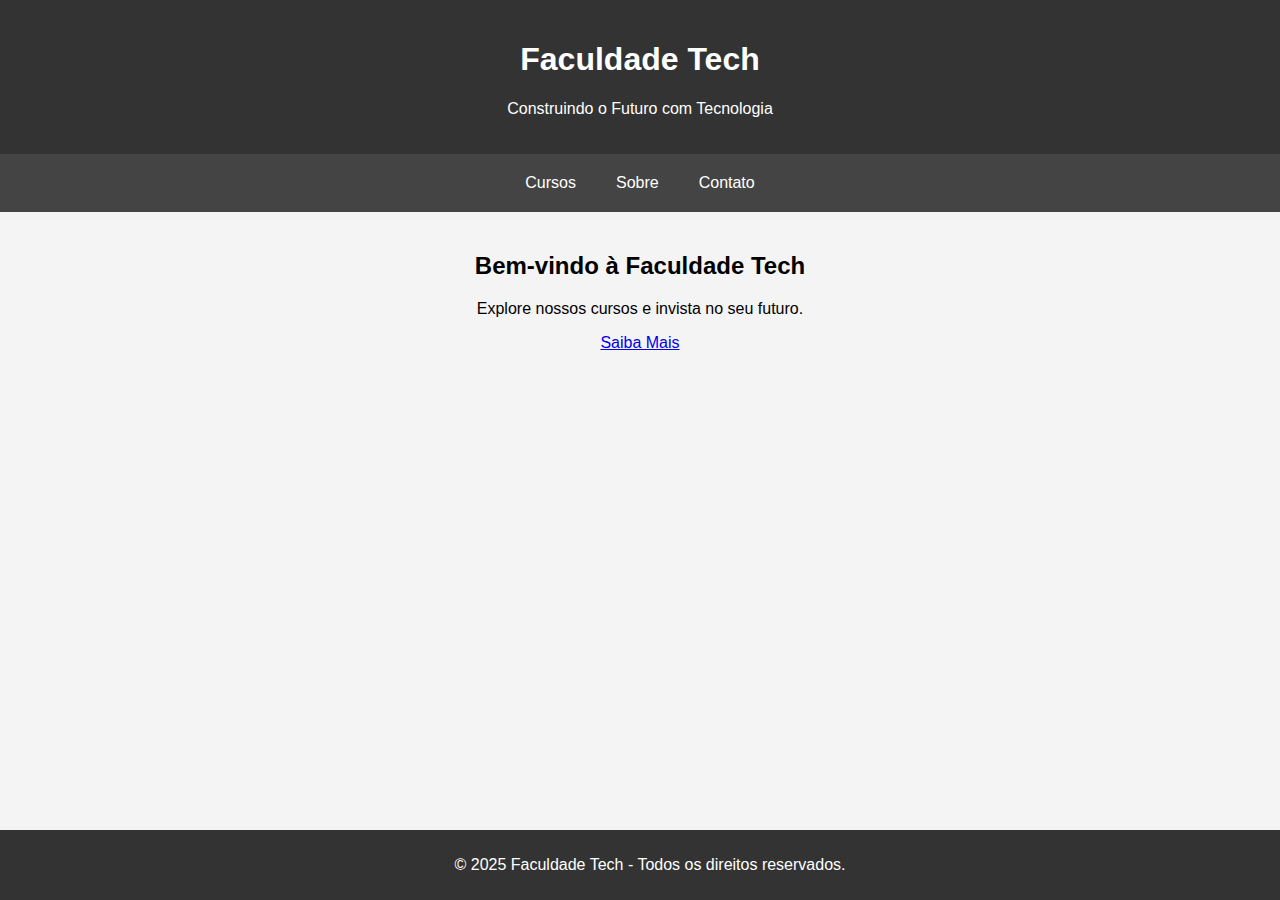
<file: index.html>
<!DOCTYPE html>
<html lang="pt-BR">
<head>
    <meta charset="UTF-8">
    <meta name="viewport" content="width=device-width, initial-scale=1.0">
    <title>Faculdade Tech</title>
    <link href="./style/pagina.css" rel="stylesheet">
</head>
<body>
    <header>
        <h1>Faculdade Tech</h1>
        <p>Construindo o Futuro com Tecnologia</p>
    </header>
    <nav>
        <a href="./cursos.html">Cursos</a>
        <a href="#sobre">Sobre</a>
        <a href="#contato">Contato</a>
    </nav>
    <div class="container">
        <h2>Bem-vindo à Faculdade Tech</h2>
        <p>Explore nossos cursos e invista no seu futuro.</p>
        <a href="#cursos" class="btn">Saiba Mais</a>
    </div>
    <footer>
        <p>&copy; 2025 Faculdade Tech - Todos os direitos reservados.</p>
    </footer>
</body>
</html>
</file>
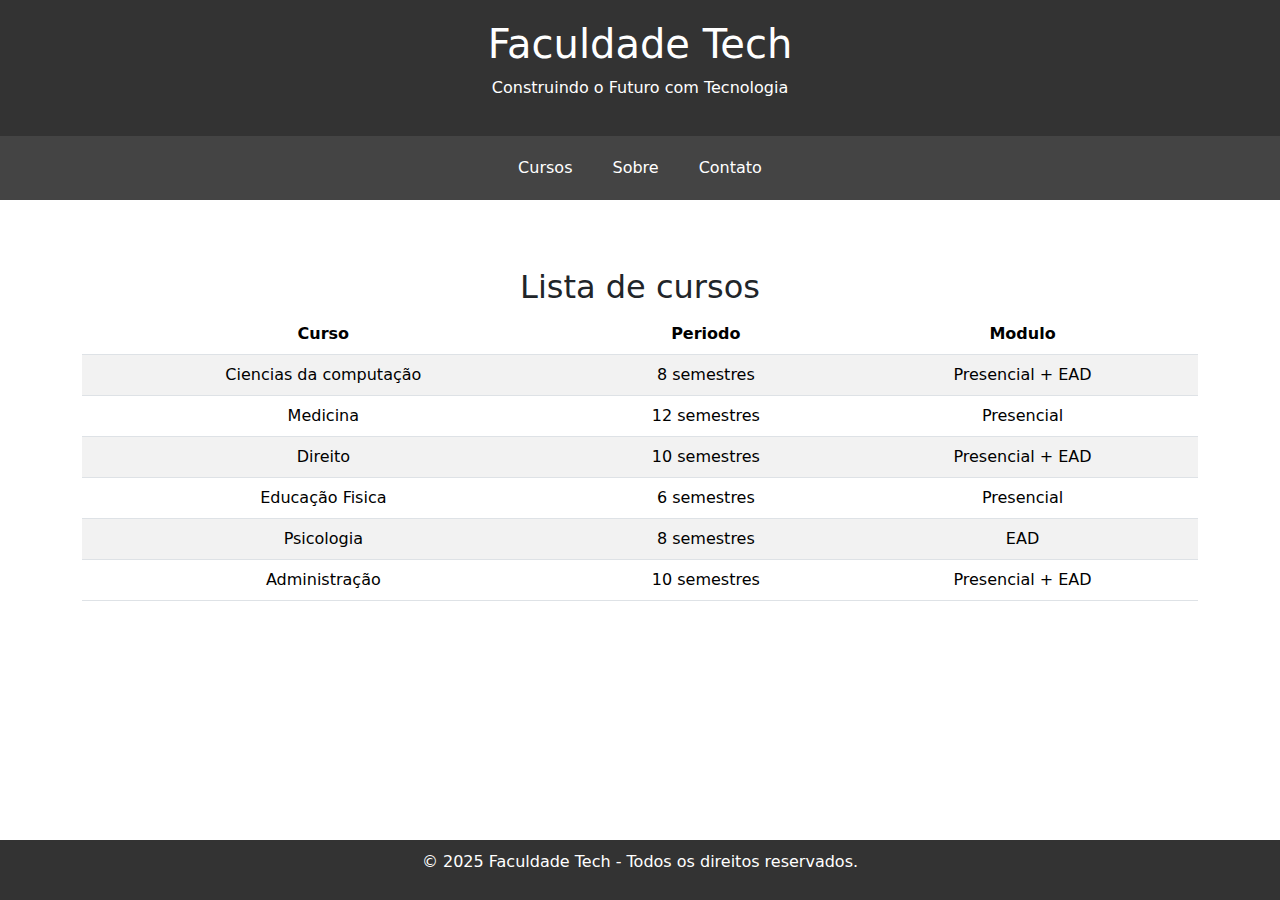
<file: cursos.html>
<!DOCTYPE html>
<html lang="en">
<head>
    <meta charset="UTF-8">
    <meta name="viewport" content="width=device-width, initial-scale=1.0">
    <title>Faculdade Tech</title>

    <link href="./style/pagina.css" rel="stylesheet">

<!-- CSS bootstrap -->
    <link href="https://cdn.jsdelivr.net/npm/bootstrap@5.3.3/dist/css/bootstrap.min.css" rel="stylesheet" integrity="sha384-QWTKZyjpPEjISv5WaRU9OFeRpok6YctnYmDr5pNlyT2bRjXh0JMhjY6hW+ALEwIH" crossorigin="anonymous">

 <!-- CSS do DataTables -->
 <link rel="stylesheet" href="https://cdn.datatables.net/1.13.4/css/dataTables.bootstrap5.min.css">



</head>
<body>
    <header>
        <h1>Faculdade Tech</h1>
        <p>Construindo o Futuro com Tecnologia</p>
    </header>
    <nav>
        <a href="./cursos.html">Cursos</a>
        <a href="#sobre">Sobre</a>
        <a href="#contato">Contato</a>
    </nav>
    <div class="container mt-5">
        <h2>Lista de cursos</h2>

        <table id="#tabelaCursos" class="table table-striped">
            <thead>
                <tr>
                    <th>Curso</th>
                    <th>Periodo</th>
                    <th>Modulo</th>
                </tr>
            </thead>
            <tbody>
            <tr>
                <td>Ciencias da computação</td>
                <td>8 semestres</td>
                <td>Presencial + EAD</td>
            </tr>
            <tr>
                <td>Medicina</td>
                <td>12 semestres</td>
                <td>Presencial</td>
            </tr>
            <tr>
                <td>Direito</td>
                <td>10 semestres</td>
                <td>Presencial + EAD</td>
            </tr>
            <tr>
                <td>Educação Fisica</td>
                <td>6 semestres</td>
                <td>Presencial</td>
            </tr>
            <tr>
                <td>Psicologia</td>
                <td>8 semestres</td>
                <td>EAD</td>
            </tr>
            <tr>
                <td>Administração</td>
                <td>10 semestres</td>
                <td>Presencial + EAD</td>
            </tr>
            </tbody>
        </table>
       
    </div>
    <footer>
        <p>&copy; 2025 Faculdade Tech - Todos os direitos reservados.</p>
    </footer>

 <!-- JavaScript do jQuery -->
 <script src="https://code.jquery.com/jquery-3.6.0.min.js"></script>
 <!-- JavaScript do Bootstrap -->
 <script src="https://cdn.jsdelivr.net/npm/bootstrap@5.3.0/dist/js/bootstrap.bundle.min.js"></script>
 <!-- JavaScript do DataTables -->
 <script src="https://cdn.datatables.net/1.13.4/js/jquery.dataTables.min.js"></script>
 <script src="https://cdn.datatables.net/1.13.4/js/dataTables.bootstrap5.min.js"></script>
 <!-- Inicialização do DataTables -->

 <script>
    $(document).ready(function(){
        $('#tabelaCursos').DataTable({
                "pagelenght": 3
    })

    })
 </script>
</body>
</html>
</file>
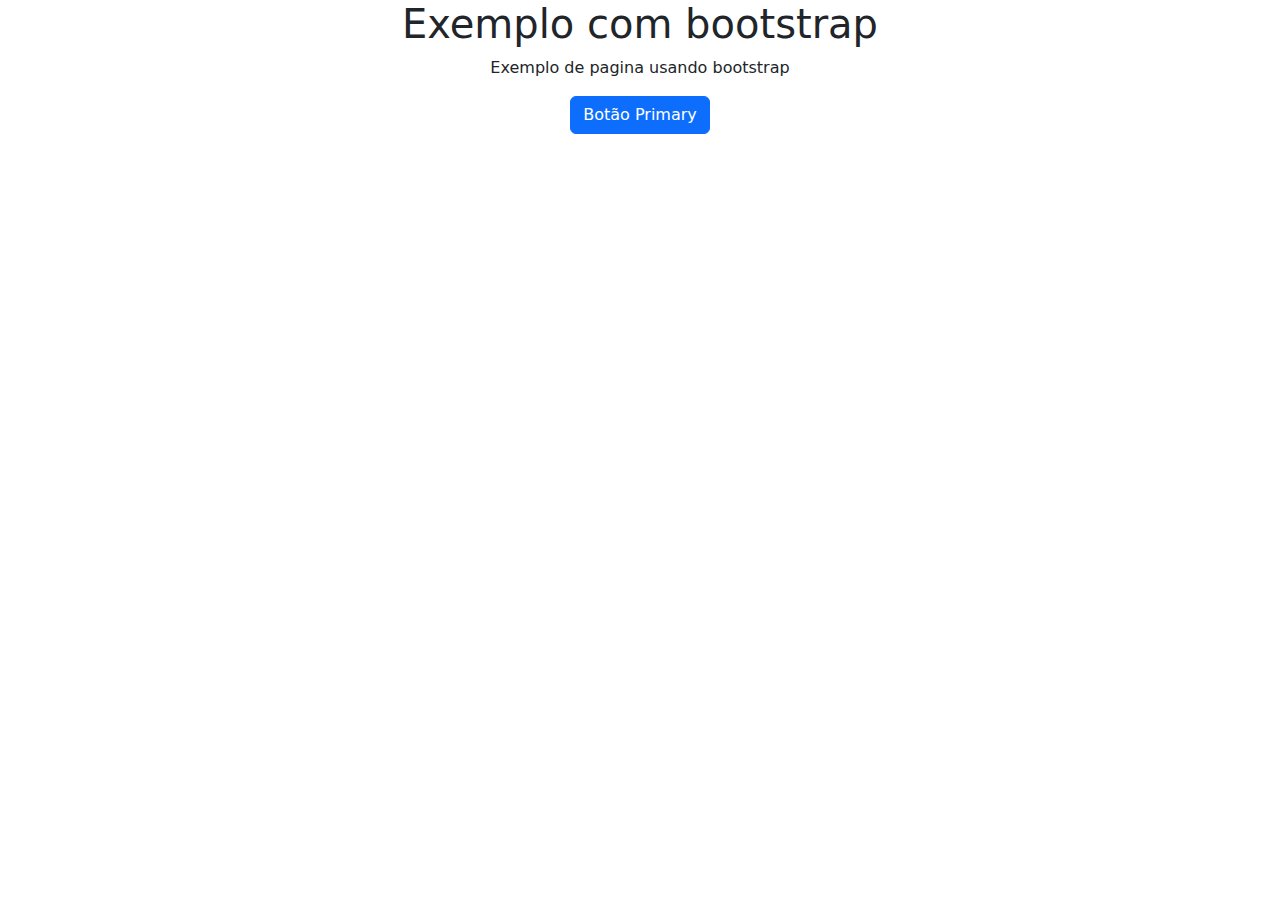
<file: frameworks/exemplobootstrap.html>
<!DOCTYPE html>
<html lang="en">
<head>
    <meta charset="UTF-8">
    <meta name="viewport" content="width=device-width, initial-scale=1.0">
    <title>Bootstrap</title>

    <link href="https://cdn.jsdelivr.net/npm/bootstrap@5.3.3/dist/css/bootstrap.min.css" rel="stylesheet" integrity="sha384-QWTKZyjpPEjISv5WaRU9OFeRpok6YctnYmDr5pNlyT2bRjXh0JMhjY6hW+ALEwIH" crossorigin="anonymous">
</head>
<body>
    <div class="container text-center nt-5">
        <h1>Exemplo com bootstrap</h1>
        <p>Exemplo de pagina usando bootstrap</p>
        <button class="btn btn-primary"> Botão Primary</button>
    </div>
</body>
</html>
</file>
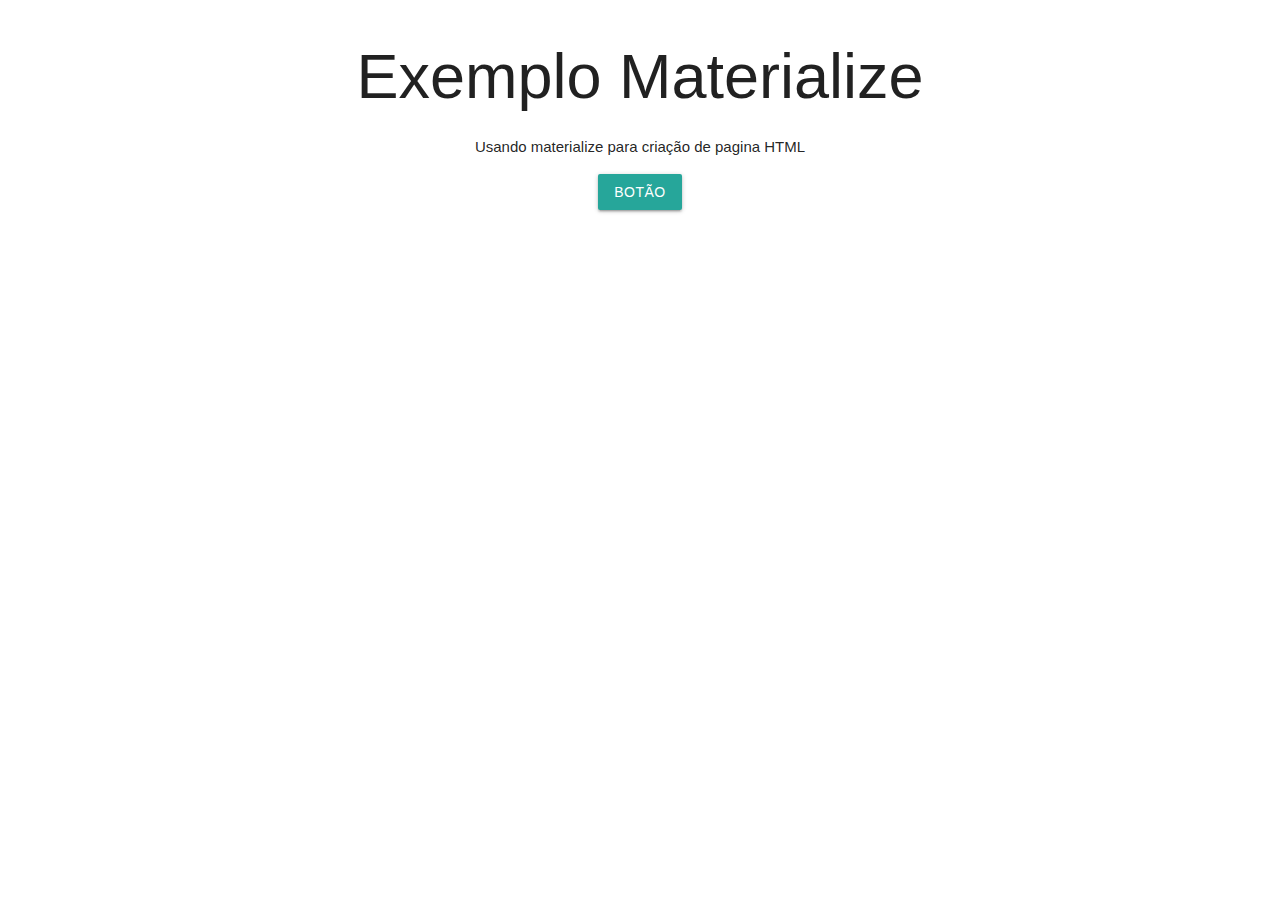
<file: frameworks/exemplomaterialize.html>
<!DOCTYPE html>
<html lang="en">
<head>
    <meta charset="UTF-8">
    <meta name="viewport" content="width=device-width, initial-scale=1.0">
    <title>Materialize</title>

    <link rel="stylesheet" href="https://cdnjs.cloudflare.com/ajax/libs/materialize/1.0.0/css/materialize.min.css">

</head>
<body>
    <div class="container center-align">
        <h1>Exemplo Materialize</h1>
        <p>Usando materialize para criação de pagina HTML</p>
        <a class="waves-effect waves-light btn">Botão<a>

    </div>
</body>
</html>
</file>
<file: style/pagina.css>
body {
    font-family: Arial, sans-serif;
    margin: 0;
    padding: 0;
    background-color: #f4f4f4;
}

header {
    background-color: #333;
    color: white;
    text-align: center;
    padding: 20px;
}

nav {
    display: flex;
    justify-content: center;
    background-color: #444;
    padding: 10px;
}

nav a {
    color: white;
    text-decoration: none;
    padding:  10px 20px;
} 

.container {
    width: 80%;
    margin: auto;
    padding: 20px;
    text-align: center;
}

footer {
    background-color: #333;
    color: white;
    text-align: center;
    padding: 10px;
    position: absolute;
    width: 100%;
    bottom: 0;
}
</file>
